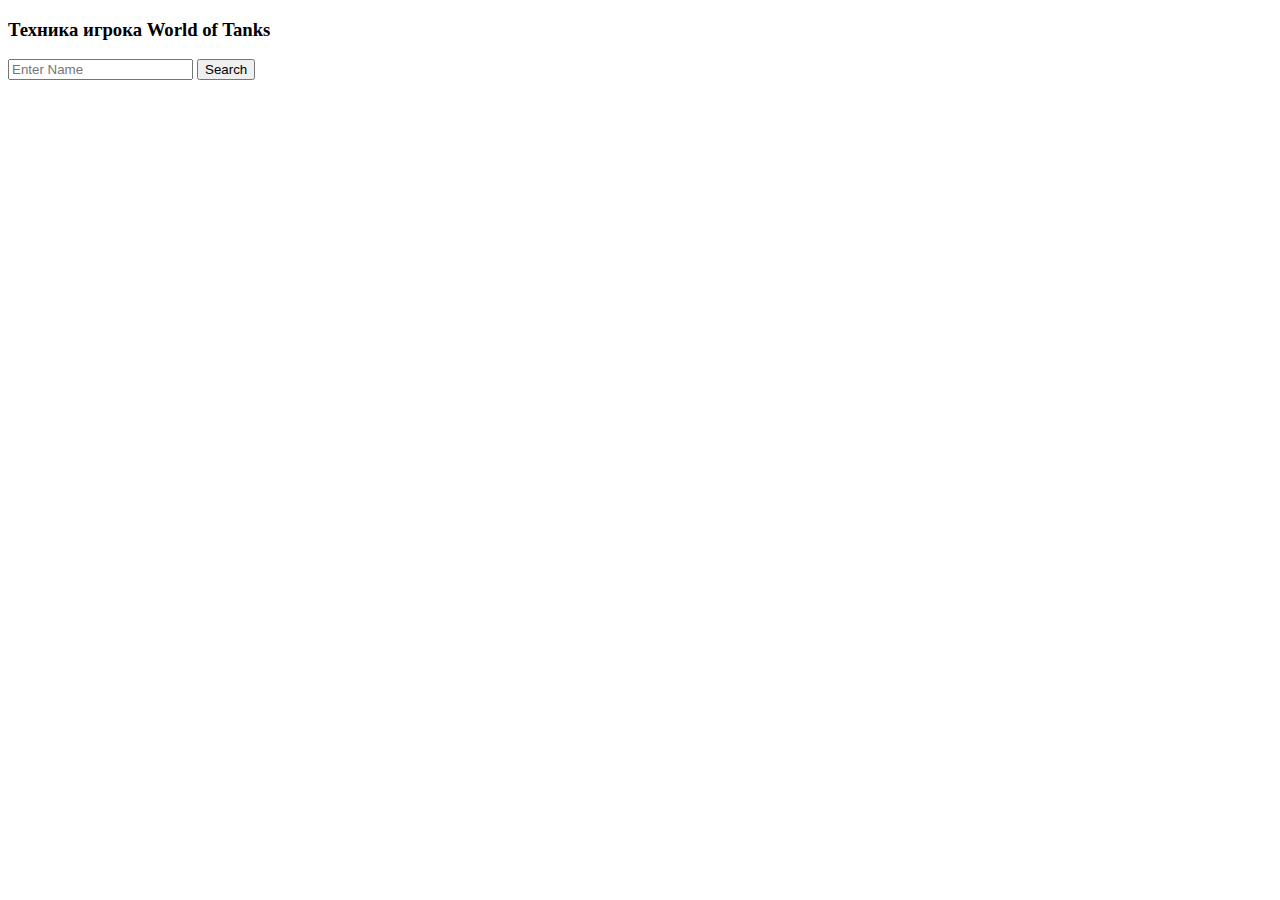
<file: index.html>
<!DOCTYPE html>
<html>
<head lang="en">
    <meta charset="UTF-8">
    <title></title>
    <link rel="stylesheet" href="css/main.css"/>
</head>
<body>

<div id="application"></div>


</body>
<script data-main="js/app.js" src="js/lib/require.js"></script>
</html>
</file>
<file: css/main.css>
.table {
    width: 100%;
    max-width: 100%;
    margin-bottom: 20px;
    border-spacing: 0;
    border-collapse: collapse;
}

.kv-align-middle {
    vertical-align: middle;
}
.kv-align-center {
    text-align: center;
}
.kv-align-left {
    text-align: left;
}
</file>
